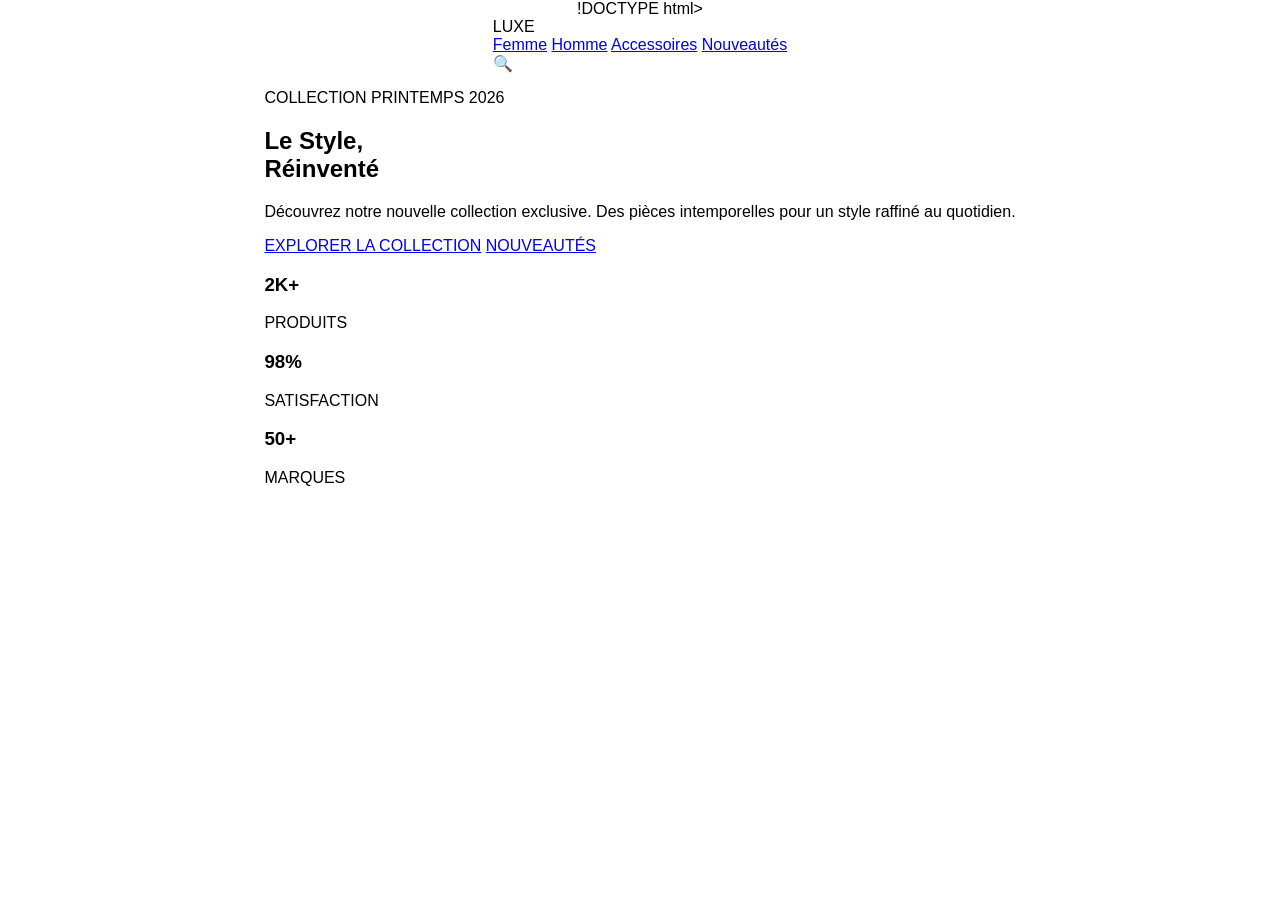
<file: index1.html>
!DOCTYPE html>
<html lang="fr">
<head>
    <meta charset="UTF-8">
    <title>LUXE - Collection</title>
    <link rel="stylesheet" href="style.css">
</head>
<body>

<header>
    <div class="logo">LUXE</div>

    <nav>
        <a href="#">Femme</a>
        <a href="#">Homme</a>
        <a href="#">Accessoires</a>
        <a href="#">Nouveautés</a>
    </nav>

    <div class="icons">
        <span>🔍</span>
        <span class="cart"><span class="badge"></span></span>
    </div>
</header>
<section class="hero">

    <div class="overlay"></div>

    <div class="hero-content">
        <p class="collection">COLLECTION PRINTEMPS 2026</p>

        <h1>
            Le Style,<br>
            <span>Réinventé</span>
        </h1>

        <p class="description">
            Découvrez notre nouvelle collection exclusive. Des pièces intemporelles
            pour un style raffiné au quotidien.
        </p>

        <div class="buttons">
            <a href="#" class="btn-primary">EXPLORER LA COLLECTION</a>
            <a href="#" class="btn-secondary">NOUVEAUTÉS</a>
        </div>

        <div class="stats">
            <div>
                <h3>2K+</h3>
                <p>PRODUITS</p>
            </div>
            <div>
                <h3>98%</h3>
                <p>SATISFACTION</p>
            </div>
            <div>
                <h3>50+</h3>
                <p>MARQUES</p>
            </div>
        </div>
    </div>

</section>

</body>
</html>
</file>
<file: style.css>
body {
    font-family: Arial, sans-serif;
    margin: 0;
    background-color: #ffffff;
    display: flex;
    flex-direction: column;
    justify-content: center;
    align-items: center;
}

.featured {
    margin: 0;
    text-align: center;
    padding: 60px 20px;
}

.mini-title {
    color: #777;
    font-size: 20px;
}

.featured h1 {
    font-size: 32px;
    margin-bottom: 10px;
}

.subtitle {
    color: #777;
    margin-bottom: 30px;
}

/* Catégories */
.categories {
    display: flex;
    justify-content: center;
    flex-wrap: wrap;
    gap: 10px;
}

.categories button {
    background: none;
    border: none;
    padding: 10px 20px;
    cursor: pointer;
    font-weight: bold;
    transition: 0.3s;
}

.categories button:hover {
    color: #000;
}

.categories button.active {
    background: #000;
    color: #fff;
    border-radius: 5px;
}

.product-grid {
    display: flex;
    gap: 20px;
    padding: 40px;
    font-family: 'Arial', sans-serif;
    justify-content: center;
}

.product-card {
    flex: 1;
    max-width: 350px;
}

.image-container {
    position: relative;
    background-color: var(--bg-gray);
    height: 300px;
    display: flex;
    align-items: center;
    justify-content: center;
    overflow: hidden;
}

.image-container img {
    width: 100%;
    height: 100%;
    object-fit: cover;
}

.badge {
    position: absolute;
    top: 15px;
    left: 15px;
    color: white;
    padding: 5px 12px;
    font-size: 10px;
    font-weight: bold;
    letter-spacing: 1px;
}

.promo {
    background: var(--promo-color);
}

.bestseller {
    background: var(--bestseller-color);
}

.nouveau {
    background: var(--nouveau-color);
}

.wishlist {
    position: absolute;
    top: 15px;
    right: 15px;
    background: white;
    border: none;
    border-radius: 50%;
    width: 35px;
    height: 35px;
    cursor: pointer;
    display: flex;
    align-items: center;
    justify-content: center;
    box-shadow: 0 2px 5px rgba(0, 0, 0, 0.1);
}

.product-info {
    padding: 15px 0;
}

.category {
    color: var(--text-light);
    font-size: 11px;
    letter-spacing: 1.5px;
    margin-bottom: 8px;
}

.product-name {
    font-size: 18px;
    margin: 0 0 10px 0;
    color: #333;
}

.price-row {
    display: flex;
    align-items: center;
    gap: 10px;
}

.current-price {
    font-weight: bold;
    font-size: 16px;
    color: #2c3e50;
}

.old-price {
    color: var(--text-light);
    text-decoration: line-through;
    font-size: 14px;
}

.discount {
    color: #ffcccc;
    font-size: 12px;
    margin-left: auto;
}
</file>
